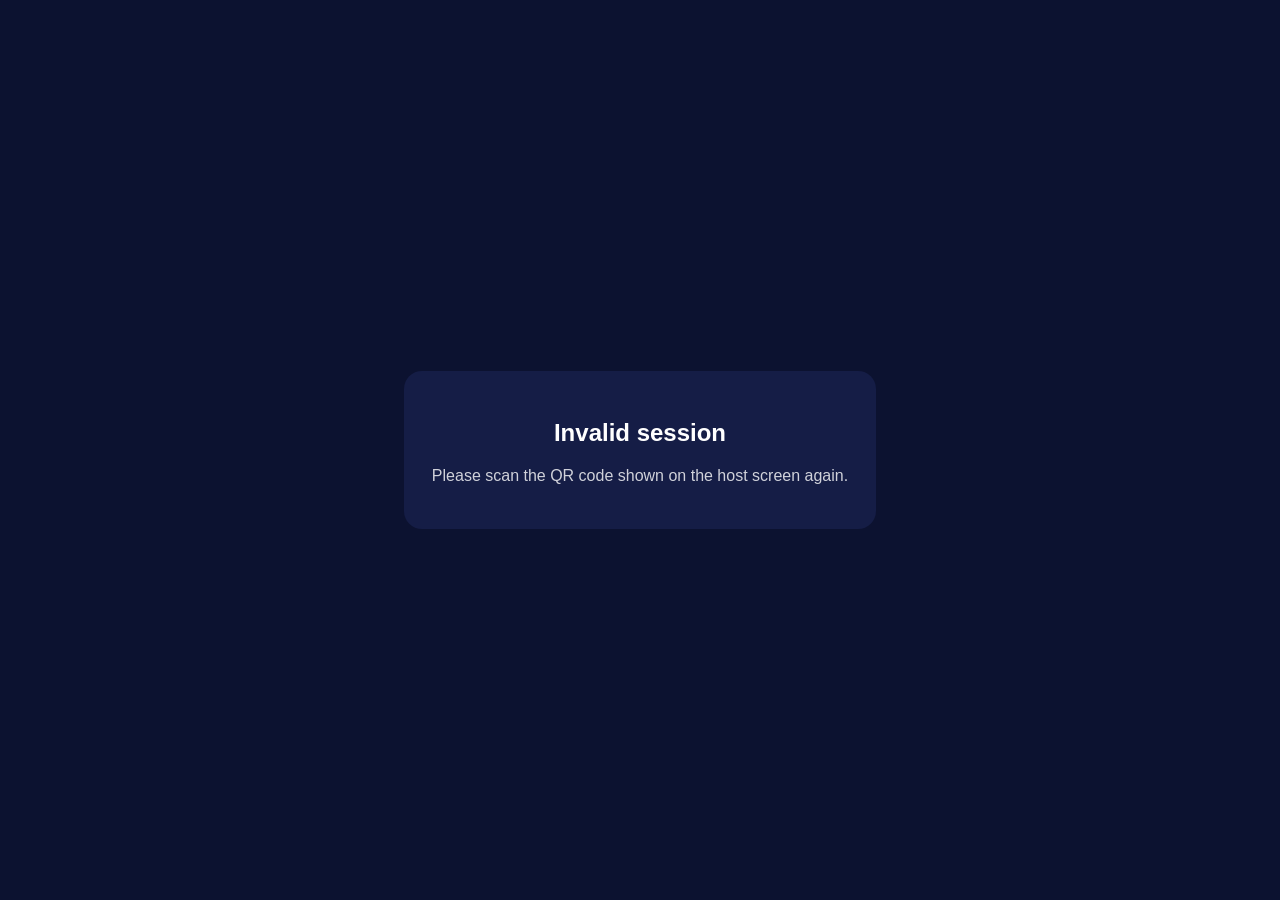
<file: join.html>
<!DOCTYPE html>
<html lang="en">
<head>
  <meta charset="UTF-8">
  <meta name="viewport" content="width=device-width, initial-scale=1.0">
  <title>Joining Safe Patient Journey…</title>
  <style>body{font-family:Arial,sans-serif;background:#0c1230;color:#fff;display:grid;place-items:center;min-height:100vh;margin:0;text-align:center}.card{padding:28px;border-radius:18px;background:#151d46;max-width:420px}p{opacity:.8}</style>
</head>
<body>
  <div class="card"><h2>🏥 Joining game…</h2><p>Please wait a moment.</p></div>
  <script>
    (function () {
      const params = new URLSearchParams(window.location.search);
      const sessionId = params.get("session");
      if (!sessionId || !/^[A-Za-z0-9_-]+$/.test(sessionId)) {
        document.querySelector(".card").innerHTML = "<h2>Invalid session</h2><p>Please scan the QR code shown on the host screen again.</p>";
        return;
      }
      const playerId = sessionId + "__p_" + Date.now() + "_" + Math.random().toString(36).slice(2, 9);
      sessionStorage.setItem("psd_session_id", playerId);
      sessionStorage.setItem("psd_game_session_id", sessionId);
      window.location.replace(new URL("index.html", window.location.href).href);
    })();
  </script>
</body>
</html>
</file>
